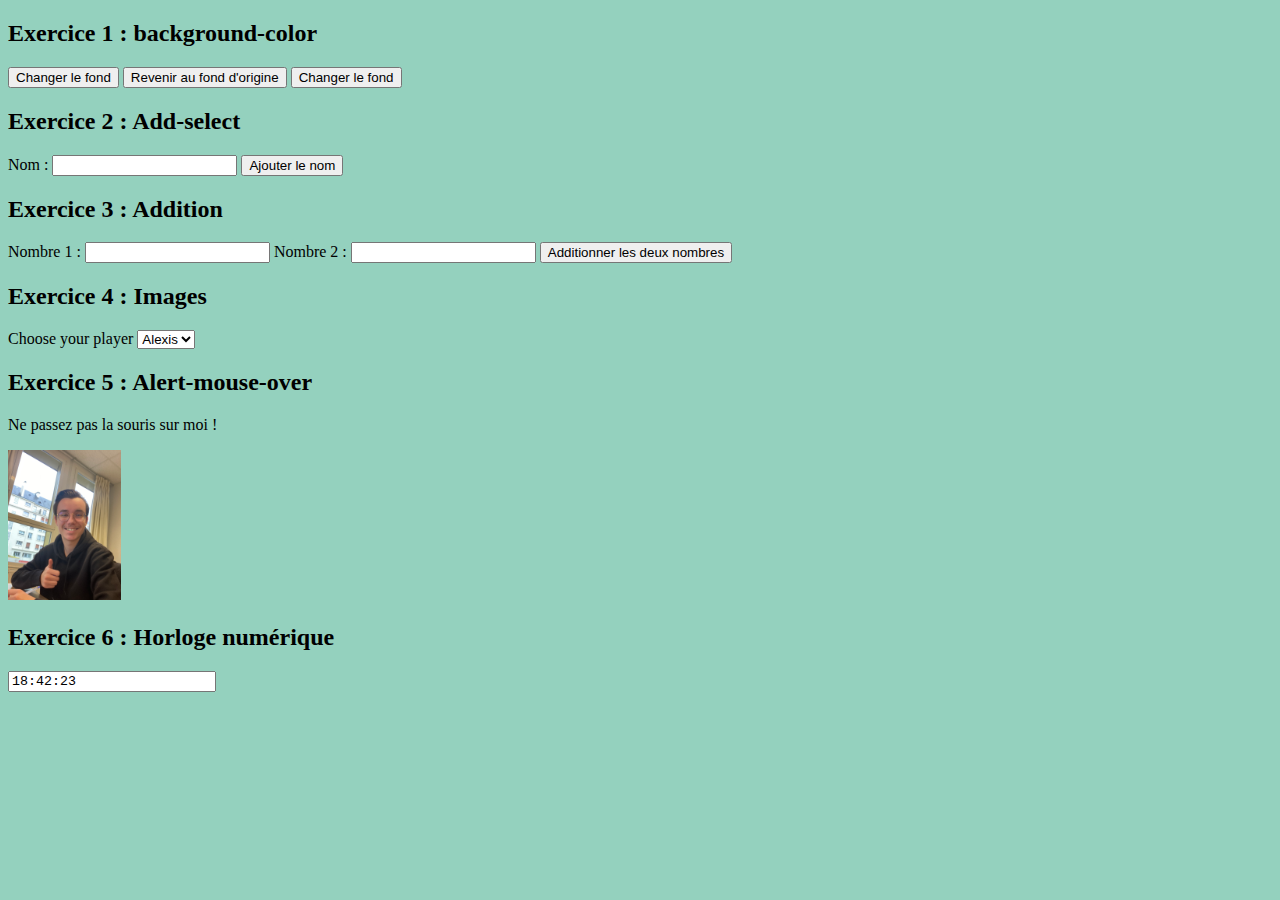
<file: docs/index.html>
<!DOCTYPE html>
<html>
    <head>
        <meta charset="utf-8">
        <title>JavaScript Exercises</title>
        <link rel="stylesheet" href="assets/css/main.css">
        
    </head>

    <body onload="startClock()" onUnLoad="StopClock()">
        <h2>Exercice 1 : background-color</h2>
        <button onclick="ChangeColor()">Changer le fond</button>
        <button onclick="originalColor()">Revenir au fond d'origine</button>
        <button onclick="changeColor2()">Changer le fond</button>

        <h2>Exercice 2 : Add-select</h2>
            <label for="nom">Nom :</label>
            <input type="text" id="nom" name="nom">
            <button onclick="AddText()">Ajouter le nom</button>
        <ul id="MyList"></ul>

        <h2>Exercice 3 : Addition</h2>
            <label for="Nb1">Nombre 1 :</label>
            <input type="number" id="nb1" name="nb1">
            <label for="Nb2">Nombre 2 :</label>
            <input type="number" id="nb2" name="nb2">
            <button onclick="Addition()">Additionner les deux nombres</button>
        <div id="Response"><p></p></div>

        <h2>Exercice 4 : Images</h2>
        <label for="SelectProfil">Choose your player</label>
        <select id="imageSelector">
            <option value="assets/image/alexis.jpg">Alexis</option>
            <option value="assets/image/david.jpg">David</option>   
            <option value="assets/image/kévin.jpg">Kévin</option>
            <option value="assets/image/axel.jpg">Axel</option>
        </select>
        <img id="imageDisplay">

        <h2>Exercice 5 : Alert-mouse-over</h2>
        <div onmouseover="afficherAlert()">
            <p>Ne passez pas la souris sur moi !</p>
            <img class="KévinPic" src="assets/image/Kévin.jpg" alt="Image de Kévin"></div>    

        <h2>Exercice 6 : Horloge numérique</h2>
        
        <!--<div name="horloge"></div>-->
        <form name="Clock">
           
            <p><input type="text" name="Horloge" size="24" style="font-family: Courier New"></p>
          
            </form>
        <footer>
            <script src="assets/ex-js/exercices.js"></script>
        </footer>
    </body>
</html>
</file>
<file: docs/assets/css/main.css>
body {
    background-color: #94D1BE;
}

button {
    height: auto;
    width: auto;
}

.KévinPic {
    width: auto;
    height: 150px;
}

/*#horloge {
    display: flex;
    align-items: center;
    justify-content: center;
    height: auto;
    margin: 0;
    font-family: Arial, sans-serif;
    background-color: #f4f4f4;
}*/
</file>
